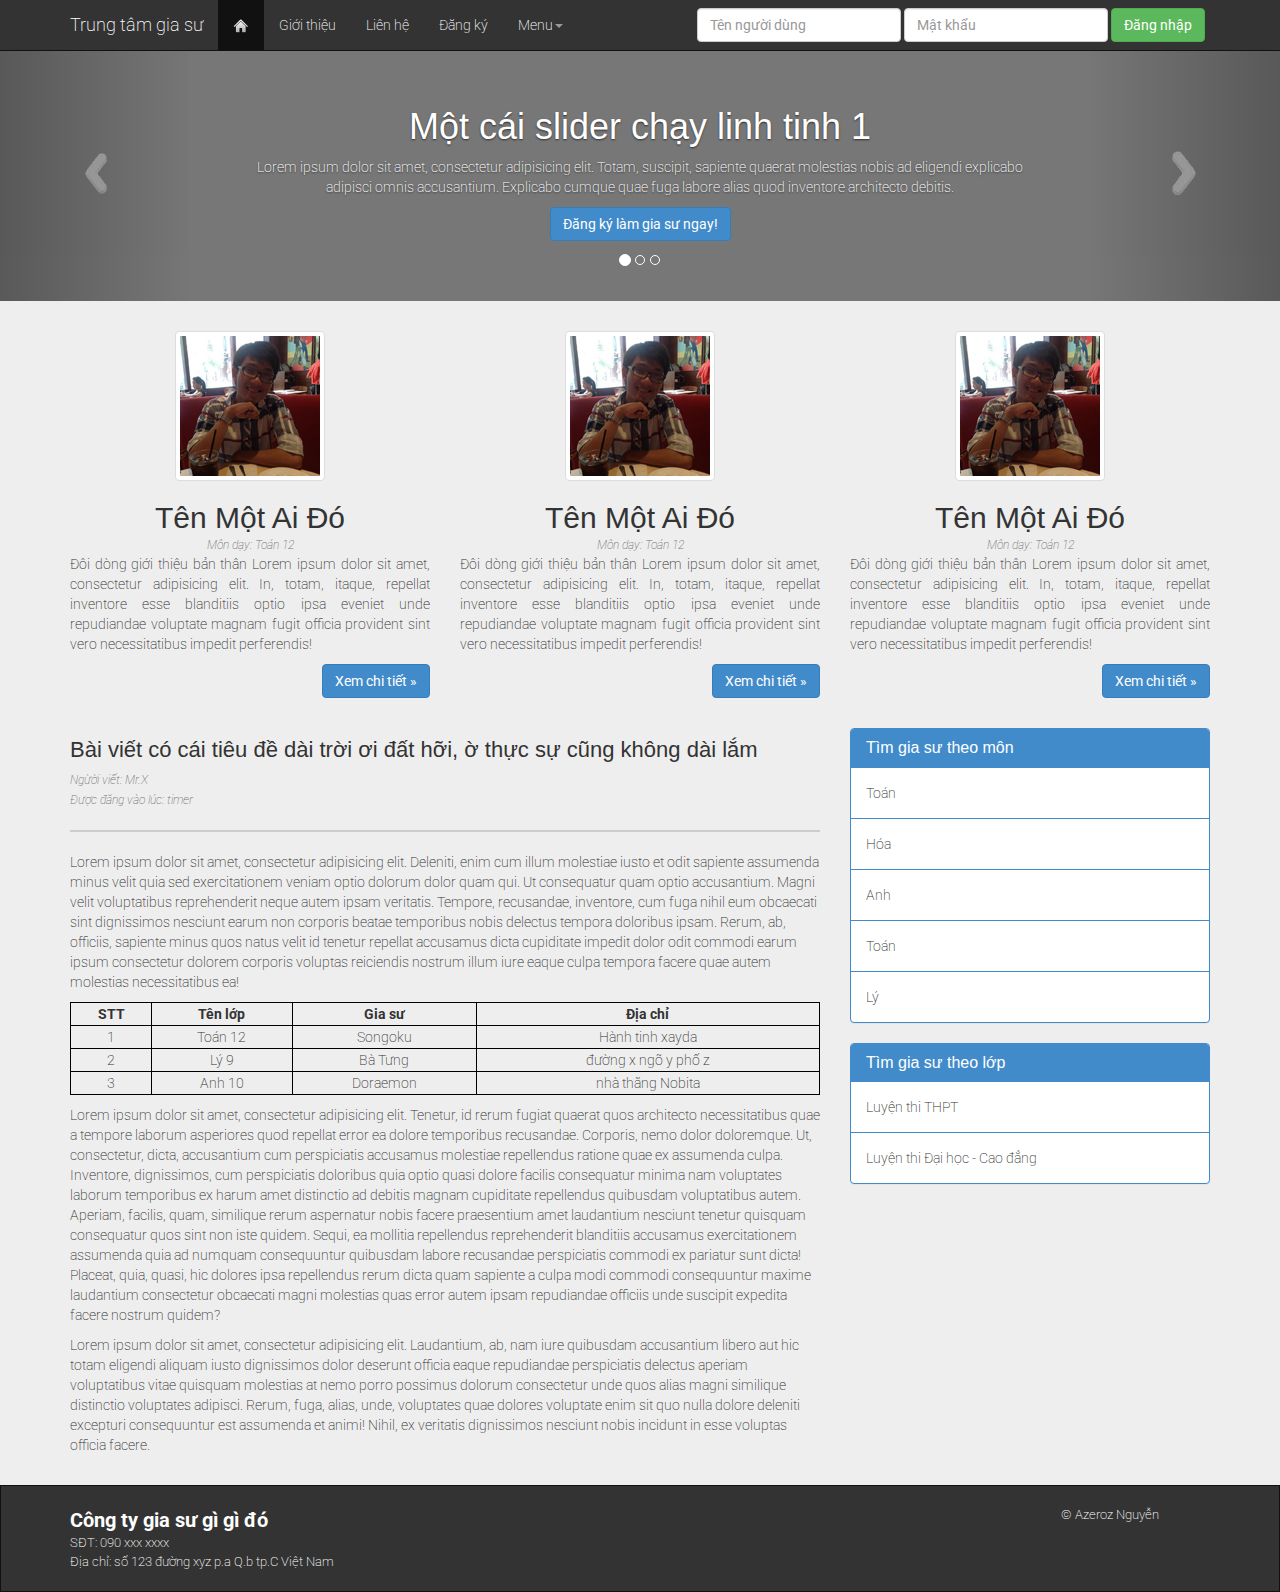
<file: html/index.html>
<!DOCTYPE html>
<html lang="en">
<head>
	<meta charset="UTF-8">
	<title>Trang chủ</title>
	<link rel="stylesheet" href="assets/css/bootstrap.css">
	<link rel="stylesheet" href="assets/css/stylesheet.css">
  <link href="http://fonts.googleapis.com/css?family=Roboto:400,300,700,400italic&amp;subset=latin,vietnamese" rel="stylesheet" type="text/css">
</head>
<body>
	<!--Header-->
	<!--/Header-->
	
	<!--Navbar-->
	<div id="nav" class="navbar navbar-inverse navbar-static-top">
      <div class="container">
        <div class="navbar-header">
          <a class="navbar-brand" href="index.html">Trung tâm gia sư</a>
        </div>
        <div class="navbar-collapse collapse">
          <ul class="nav navbar-nav">
            <li class="active"><a href="index.html"><img class="home-img" src="assets/img/home.png" alt="Home"></a></li>
            <li><a href="about.html">Giới thiệu</a></li>
            <li><a href="contact.html">Liên hệ</a></li>
            <li><a href="register.html">Đăng ký</a></li>
            <li class="dropdown">
              <a href="#" class="dropdown-toggle" data-toggle="dropdown">Menu<b class="caret"></b></a>
              <ul class="dropdown-menu">
                <li class="dropdown-header">Dịch vụ</li>
                <li><a href="#">Tìm gia sư</a></li>
                <li><a href="#">Đăng ký làm gia sư</a></li>
                <li><a href="#">Các lớp hiện có</a></li>
                <li class="divider"></li>
                <li class="dropdown-header">Các lớp luyện thi</li>
                <li><a href="#">LT THPT</a></li>
                <li><a href="#">LTĐH</a></li>
              </ul>
            </li>
          </ul>
          <form class="navbar-form navbar-right">
            <div class="form-group">
              <input type="text" placeholder="Tên người dùng" class="form-control">
            </div>
            <div class="form-group">
              <input type="password" placeholder="Mật khẩu" class="form-control">
            </div>
            <button type="submit" class="btn btn-success">Đăng nhập</button>
          </form>
        </div><!--/.navbar-collapse -->
      </div>
    </div>
    <!--/Navbar-->

    <!-- Carousel
    ================================================== -->
    <div id="myCarousel" class="carousel slide">
      <!-- Indicators -->
      <ol class="carousel-indicators">
        <li data-target="#myCarousel" data-slide-to="0" class="active"></li>
        <li data-target="#myCarousel" data-slide-to="1"></li>
        <li data-target="#myCarousel" data-slide-to="2"></li>
      </ol>
      <div class="carousel-inner">
        <div class="item active">
          <div class="container">
            <div class="carousel-caption">
              <h1>Một cái slider chạy linh tinh 1</h1>
              <p>Lorem ipsum dolor sit amet, consectetur adipisicing elit. Totam, suscipit, sapiente quaerat molestias nobis ad eligendi explicabo adipisci omnis accusantium. Explicabo cumque quae fuga labore alias quod inventore architecto debitis.</p>
              <p><a class="btn btn-large btn-primary" href="register.html">Đăng ký làm gia sư ngay!</a></p>
            </div>
          </div>
        </div>
        <div class="item">
          <div class="container">
            <div class="carousel-caption">
              <h1>Một cái slider chạy linh tinh 2</h1>
              <p>Lorem ipsum dolor sit amet, consectetur adipisicing elit. Totam, suscipit, sapiente quaerat molestias nobis ad eligendi explicabo adipisci omnis accusantium. Explicabo cumque quae fuga labore alias quod inventore architecto debitis.</p>
              <p><a class="btn btn-large btn-primary" href="#">Các lớp hiện có</a></p>
            </div>
          </div>
        </div>
        <div class="item">
          <div class="container">
           <div class="carousel-caption">
              <h1>Một cái slider chạy linh tinh 3</h1>
              <p>Lorem ipsum dolor sit amet, consectetur adipisicing elit. Totam, suscipit, sapiente quaerat molestias nobis ad eligendi explicabo adipisci omnis accusantium. Explicabo cumque quae fuga labore alias quod inventore architecto debitis.</p>
              <p><a class="btn btn-large btn-primary" href="#">Tìm gia sư</a></p>
            </div>
          </div>
        </div>
      </div>
      <a class="left carousel-control" href="#myCarousel" data-slide="prev"><img src="assets/img/left.png" alt=""></a>
      <a class="right carousel-control" href="#myCarousel" data-slide="next"><img src="assets/img/right.png" alt=""></a>
    </div><!-- /.carousel -->
	
	<div id="portfolio" class="container">
      <!-- Three columns of text below the carousel -->
      <div class="row">
        <div class="col-lg-4 text-center">
          <a href="portfolio.html"><img class="img-thumbnail tutor-img" src="assets/img/img.jpg" alt="Generic placeholder image"></a>
          <h2 class="tutor-name">Tên Một Ai Đó</h2>
          <span class="tutor-major">Môn dạy: Toán 12</span>
          <p>Đôi dòng giới thiệu bản thân Lorem ipsum dolor sit amet, consectetur adipisicing elit. In, totam, itaque, repellat inventore esse blanditiis optio ipsa eveniet unde repudiandae voluptate magnam fugit officia provident sint vero necessitatibus impedit perferendis!</p>
          <a class="btn btn-primary pull-right" href="portfolio.html">Xem chi tiết &raquo;</a>
        </div><!-- /.col-lg-4 -->
        <div class="col-lg-4 text-center">
          <a href="portfolio.html"><img class="img-thumbnail tutor-img" src="assets/img/img.jpg" alt="Generic placeholder image"></a>
          <h2 class="tutor-name">Tên Một Ai Đó</h2>
          <span class="tutor-major">Môn dạy: Toán 12</span>
          <p>Đôi dòng giới thiệu bản thân Lorem ipsum dolor sit amet, consectetur adipisicing elit. In, totam, itaque, repellat inventore esse blanditiis optio ipsa eveniet unde repudiandae voluptate magnam fugit officia provident sint vero necessitatibus impedit perferendis!</p>
          <a class="btn btn-primary pull-right" href="portfolio.html">Xem chi tiết &raquo;</a>
        </div><!-- /.col-lg-4 -->
        <div class="col-lg-4 text-center">
          <a href="portfolio.html"><img class="img-thumbnail tutor-img" src="assets/img/img.jpg" alt="Generic placeholder image"></a>
          <h2 class="tutor-name">Tên Một Ai Đó</h2>
          <span class="tutor-major">Môn dạy: Toán 12</span>
          <p>Đôi dòng giới thiệu bản thân Lorem ipsum dolor sit amet, consectetur adipisicing elit. In, totam, itaque, repellat inventore esse blanditiis optio ipsa eveniet unde repudiandae voluptate magnam fugit officia provident sint vero necessitatibus impedit perferendis!</p>
          <a class="btn btn-primary pull-right" href="portfolio.html">Xem chi tiết &raquo;</a>
        </div><!-- /.col-lg-4 -->
	  </div>
	</div>
	<!--/portfolio-->

  <!--content-->
  <div id="content" class="container">
    <div class="row">
        <div class="col-md-8 post">
          <h4 class="post-heading">Bài viết có cái tiêu đề dài trời ơi đất hỡi, ờ thực sự cũng không dài lắm</h4>
          <span class='poster'>Ngừời viết: Mr.X</span>
          <span class="post-timer">Được đăng vào lúc: timer</span>
          <hr>
          <p>
            Lorem ipsum dolor sit amet, consectetur adipisicing elit. Deleniti, enim cum illum molestiae iusto et odit sapiente assumenda minus velit quia sed exercitationem veniam optio dolorum dolor quam qui. Ut consequatur quam optio accusantium. Magni velit voluptatibus reprehenderit neque autem ipsam veritatis. Tempore, recusandae, inventore, cum fuga nihil eum obcaecati sint dignissimos nesciunt earum non corporis beatae temporibus nobis delectus tempora doloribus ipsam. Rerum, ab, officiis, sapiente minus quos natus velit id tenetur repellat accusamus dicta cupiditate impedit dolor odit commodi earum ipsum consectetur dolorem corporis voluptas reiciendis nostrum illum iure eaque culpa tempora facere quae autem molestias necessitatibus ea!
          </p>
          <table class="tutor-table">
            <thead class="table-header">
              <tr>
                <td>STT</td>
                <td>Tên lớp</td>
                <td>Gia sư</td>
                <td>Địa chỉ</td>
              </tr>
            </thead>
            <tbody>
              <tr>
                <td>1</td>
                <td>Toán 12</td>
                <td>Songoku</td>
                <td>Hành tinh xayda</td>
              </tr>
              <tr>
                <td>2</td>
                <td>Lý 9</td>
                <td>Bà Tưng</td>
                <td>đường x ngõ y phố z</td>
              </tr>
              <tr>
                <td>3</td>
                <td>Anh 10</td>
                <td>Doraemon</td>
                <td>nhà thằng Nobita</td>
              </tr>
            </tbody>
          </table>
          <p>
            Lorem ipsum dolor sit amet, consectetur adipisicing elit. Tenetur, id rerum fugiat quaerat quos architecto necessitatibus quae a tempore laborum asperiores quod repellat error ea dolore temporibus recusandae. Corporis, nemo dolor doloremque. Ut, consectetur, dicta, accusantium cum perspiciatis accusamus molestiae repellendus ratione quae ex assumenda culpa. Inventore, dignissimos, cum perspiciatis doloribus quia optio quasi dolore facilis consequatur minima nam voluptates laborum temporibus ex harum amet distinctio ad debitis magnam cupiditate repellendus quibusdam voluptatibus autem. Aperiam, facilis, quam, similique rerum aspernatur nobis facere praesentium amet laudantium nesciunt tenetur quisquam consequatur quos sint non iste quidem. Sequi, ea mollitia repellendus reprehenderit blanditiis accusamus exercitationem assumenda quia ad numquam consequuntur quibusdam labore recusandae perspiciatis commodi ex pariatur sunt dicta! Placeat, quia, quasi, hic dolores ipsa repellendus rerum dicta quam sapiente a culpa modi commodi consequuntur maxime laudantium consectetur obcaecati magni molestias quas error autem ipsam repudiandae officiis unde suscipit expedita facere nostrum quidem?
          </p>
          <p>
            Lorem ipsum dolor sit amet, consectetur adipisicing elit. Laudantium, ab, nam iure quibusdam accusantium libero aut hic totam eligendi aliquam iusto dignissimos dolor deserunt officia eaque repudiandae perspiciatis delectus aperiam voluptatibus vitae quisquam molestias at nemo porro possimus dolorum consectetur unde quos alias magni similique distinctio voluptates adipisci. Rerum, fuga, alias, unde, voluptates quae dolores voluptate enim sit quo nulla dolore deleniti excepturi consequuntur est assumenda et animi! Nihil, ex veritatis dignissimos nesciunt nobis incidunt in esse voluptas officia facere.
          </p>
        </div>
        <div class="col-md-4">
          <div class="panel panel-primary">
            <div class="panel-heading">
              <h3 class="panel-title">Tìm gia sư theo môn</h3>
            </div>
            <div class="panel-body">
              <a href="#">Toán</a>
            </div>
            <div class="panel-body">
              <a href="#">Hóa</a>
            </div>
            <div class="panel-body">
              <a href="#">Anh</a>
            </div>
            <div class="panel-body">
              <a href="#">Toán</a>
            </div>
            <div class="panel-body panel-last">
              <a href="#">Lý</a>
            </div>
          </div>
          <div class="panel panel-primary">
           <div class="panel-heading">
              <h3 class="panel-title">Tìm gia sư theo lớp</h3>
            </div>
            <div class="panel-body">
              <a href="#">Luyện thi THPT</a>
            </div>
            <div class="panel-body panel-last">
              <a href="#">Luyện thi Đại học - Cao đẳng</a>
            </div>
          </div>
        </div>
    </div>
  </div>
  <!--/content-->
  
	<!--footer-->
	<div id="footer" class="navbar navbar-inverse navbar-static-bottom">
      <div class="container">
        <p class='copy-right'>&copy; Azeroz Nguyễn</p>
        <strong>Công ty gia sư gì gì đó</strong>
        <p>SĐT: 090 xxx xxxx</p>
        <p>Địa chỉ: số 123 đường xyz p.a Q.b tp.C Việt Nam</p>
      </div>
    </div>
    <!--/footer-->

    <!--JavaScript-->
    <script src="assets/js/jquery.js"></script>
    <script src="assets/js/bootstrap.js"></script>	
    <script>
      $(function() {
          $('.carousel').carousel({interval: 2000});
        });
    </script>
    <!--/JavaScript-->
</body>
</html>
</file>
<file: html/assets/css/stylesheet.css>
body{
  background-color: #eee;
  font-family: "Roboto", sans-serif;
  font-weight: 200;
}

.navbar{
  border-radius: 0;
}

.navbar-inverse{
  background-color: #333;
  border-color: #111;
}

.navbar-inverse .navbar-brand {
  color: #fff;
}	

.navbar-inverse .navbar-nav > .active > a, .navbar-inverse .navbar-nav > .active > a:hover, .navbar-inverse .navbar-nav > .active > a:focus {
  background-color: #111;
}

.navbar-inverse .navbar-nav > li > a{
  color: #fff;
}

.navbar-form{
  margin-right: -25px;
}

.carousel {
  margin-top: -20px;
  margin-bottom: 30px;
}

.carousel-caption {
  z-index: 10;
}

.carousel .item {
  height: 250px;
  background-color: #777;
}
.carousel-inner > .item > img {
  position: absolute;
  top: 0;
  left: 0;
  min-width: 100%;
  height: 500px;
}

.carousel-control img{
	margin-top: 100px;
	width: 12.5%;
}

#portfolio{
  margin-bottom: 30px;
}

.tutor-name{
	margin-bottom: 0px;
}

.tutor-major{
	font-size: 12px;
	text-align: right;
	font-style: italic;
	color: #777;
}

.panel-body{
  border-bottom: 1px solid #428BCA;
}

.panel-body a{
  text-decoration: none;
  color: #333;
  display: block;
}

.panel-last{
  border-bottom: none;
}

hr{
  border: 1px solid #ccc;
}

.post-heading{
  font-size: 22px;
}

.post span{
  color: #777;
  font-style: italic;
}

.poster{
  font-size: 12px;
  display: block;
}

.post-timer{
  font-size: 12px;
}

.copy-right{
  position: absolute;
  right: 120px;
}

.tutor-table{
  width: 100%;
  margin: 10px 0;
}

.tutor-table td{
  border: 1px solid #000;
}

.table-header{
  font-weight: bold;
}

.tutor-table td{
  text-align: center;
}

#footer p, #footer strong{
  color: #fff;
}

#footer strong{
  font-size: 20px;
}

#footer p{
  margin: 0px;
  font-size: 13px;
}

#footer{
  padding: 20px;
  margin-bottom: 0px !important;
  margin-top: 20px;
}

.home-img{
  width: 16px
}

.photo-container{
  width: 600px;
  position: relative;
}

.photo-container ul{
  list-style-type: none;
}

.link{
  width: 505px;
  height: 278px;
  position: absolute;
  border: 2px solid black;
  top: 0; left: 0;
}

#photo1{
  background: url(../img/post_img1.jpg) no-repeat;
}

#photo2{
  background: url(../img/post_img2.jpg) no-repeat;
}

#photo3{
  background: url(../img/post_img3.jpg) no-repeat;
}

.thumbnail{
  display: block;
  width: 155px; height: 87px;
  border: 2px solid black;
  position: absolute;
  text-indent: -9999px;
  cursor: pointer;
  border-radius: 0;
}
  
.top{ 
  top: 290px;
}

.left1{
  left: -2px;
}

.left2{
  left: 172px;
}

.left3{
  left: 348px;
}


#photo1 span{
  background: url(../img/post_img1.jpg) no-repeat;
  background-size: 155px 87px;
}

#photo2 span{
  background: url(../img/post_img2.jpg) no-repeat;
  background-size: 155px 87px;
}

#photo3 span{
  background: url(../img/post_img3.jpg) no-repeat;
  background-size: 155px 87px;
}

.link:hover{
  z-index: 1000;
}

.info-container{
  vertical-align: top;
  width: 210px;
  height: 381px;
  margin-left: 540px;
  border: 1px solid #bbb;
  border-radius: 4px;
}

.info-container h3{
  color: white;
  padding: 5px 5px 0px 5px;
  margin-top: 0px;
  height: 25px;
  font-size: 16px;
  background: #428BCA;
}

.info-container b, .info-container span{
  display: block;
  padding: 0px 5px;
  margin: 5px 0px;
}

.info-container span{
  padding-left: 15px;
  color: #444;
}

.post-body p{
  text-align: justify;
}

.bold{
  font-weight: bold;
}

.post-body img{
  display: block;
  margin: 10px auto;
}

.post-body span{
  display: block;
  width: 500px;
  margin: 0 auto;
  text-align: center;
  line-height: 18px;
  font-style: italic;
}

#portfolio p{
  text-align: justify;
}
</file>
